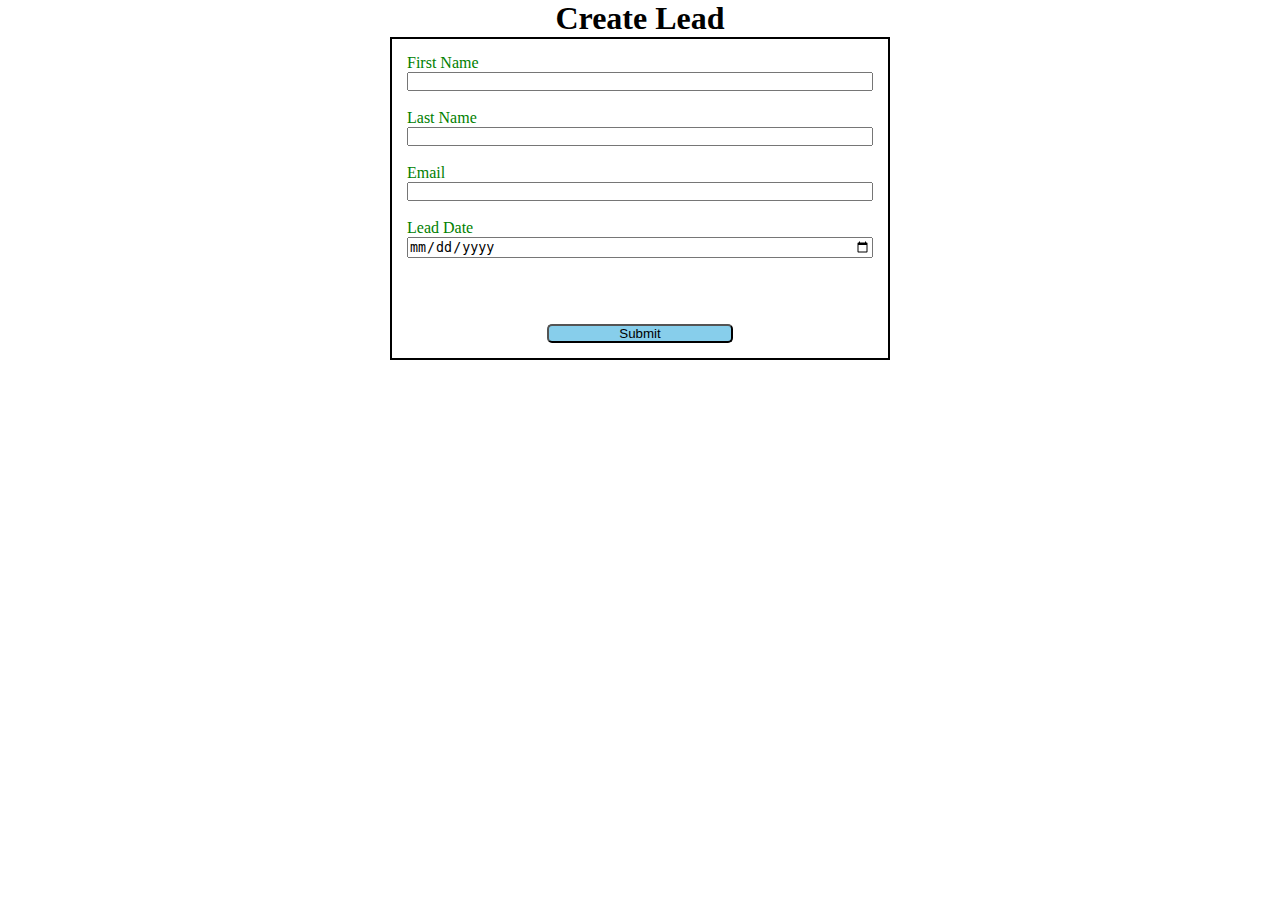
<file: index.html>
<!DOCTYPE html>
<html lang="en">
<head>
    <meta charset="UTF-8">
    <meta name="viewport" content="width=device-width, initial-scale=1.0">
    <title>Web-To-Lead form</title>
    <link rel="stylesheet" href="Style.css">
    <script src="https://www.google.com/recaptcha/api.js"></script>
    <script src="Script.js"></script>
</head>
<body> 
    
    <h1>Create Lead</h1>
    
    <form action="https://webto.salesforce.com/servlet/servlet.WebToLead?encoding=UTF-8&orgId=00D5i000002QcpD" method="POST" onsubmit="beforeSubmit(event)">
    
    <input type=hidden name='captcha_settings' value='{"keyname":"WebToLead","fallback":"true","orgId":"00D5i000002QcpD","ts":""}'>
    <input type=hidden name="oid" value="00D5i000002QcpD">
    <input type=hidden name="retURL" value="https://sonalidhakate04.github.io/Web-To-Lead-mini-project/Thanks.html">
    <!-- for newly created Lead date mapping with salesforce field where name=apiName by Using JS-->
    <input type=hidden name="Lead_Date__c"  class="outputdate">  
    
       
    <label for="first_name">First Name</label>
    <input  id="first_name" maxlength="40" name="first_name" size="20" type="text" required="true"/><br>
    
    <label for="last_name">Last Name</label>
    <input  id="last_name" maxlength="80" name="last_name" size="20" type="text" required="true"/><br>
    
    <label for="email">Email</label>
    <input  id="email" maxlength="80" name="email" size="20" type="text" required="true"/><br>
    
    <!-- Lead Date:<span class="dateInput dateOnlyInput">
        <input  id="00NJ3000002zSu7" name="00NJ3000002zSu7" size="12"  type="text" /></span><br> -->

        <!-- this is field created in Vs not in salesforce now we have to link this fiel with Lead date using  <input type=hidden > -->
    <label for="Lead Date">Lead Date</label>
    <input type="date" class="inputdate" ><br>
    
    <div class="g-recaptcha" data-callback="captchaSuccess" data-sitekey="6LfH3lMqAAAAAMddv4nT37Zk_T10HxSCNMe0WgWG"></div><br>

    <input type="submit" name="submit" class="submit">
    
    </form>
    
</body>
</html>
</file>
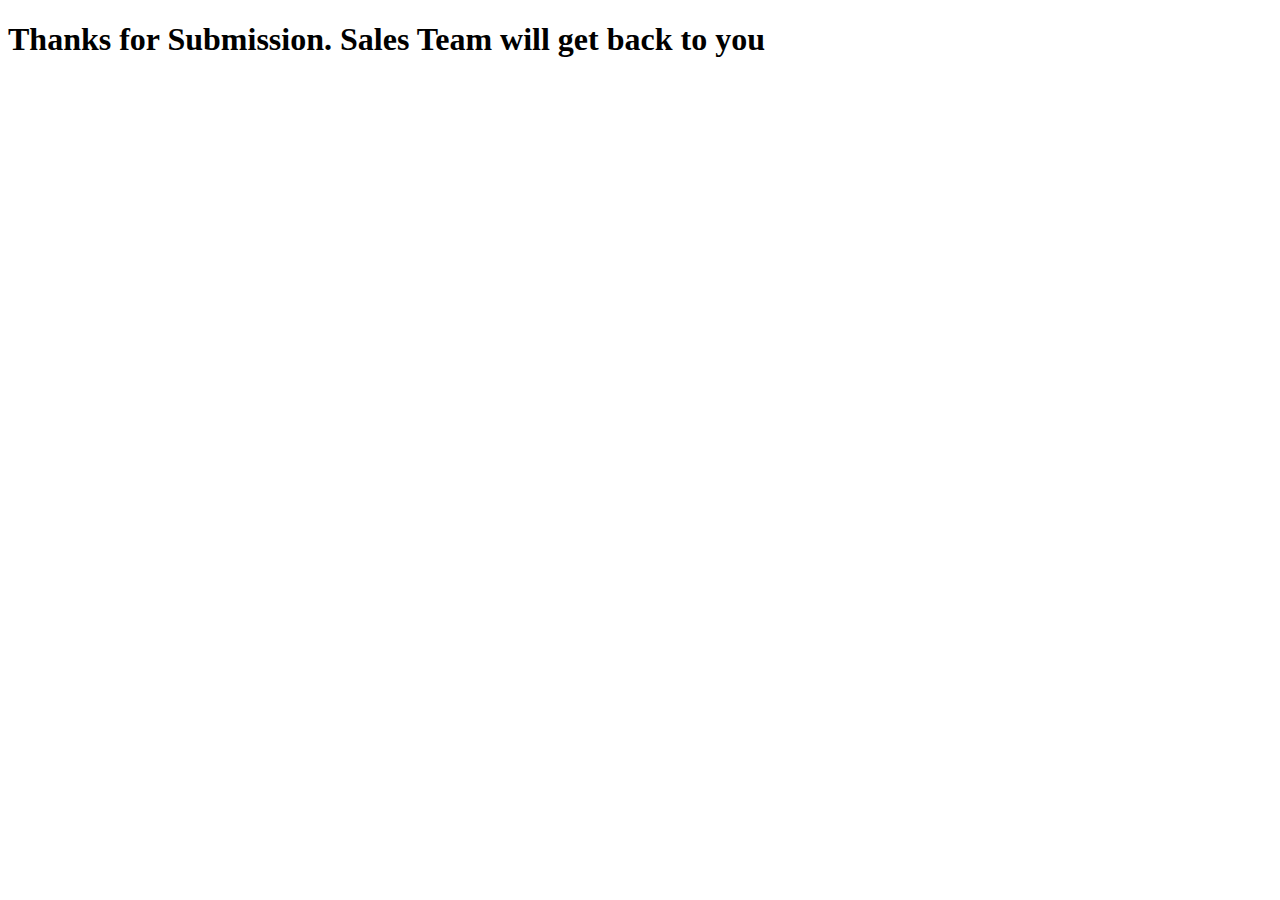
<file: Thanks.html>
<!DOCTYPE html>
<html lang="en">
<head>
    <meta charset="UTF-8">
    <meta name="viewport" content="width=device-width, initial-scale=1.0">
    <title>Thank You</title>
</head>
<body>
    <h1>Thanks for Submission. Sales Team will get back to you</h1>
</body>
</html>
</file>
<file: Style.css>
/* to reset styling */
*{
    margin: 0;
    padding: 0;
    box-sizing: border-box;
}

h1{
    text-align: center;
}

input,label{
    display: block;
}

label{
    color: green;
}

input{
    width: 100%;
}

.submit{
    /* margin : top right bottom left */
    margin: 15px auto 0 auto;
    width: 40%;
    background-color: skyblue;
    border-radius: 5px;
}

form{
    min-width: 300px;
    max-width: 500px;
    margin: auto;
    border: 2px solid black;
    padding: 15px;
}

.g-recaptcha{
    margin-top: 15px;
    display: flex;
    justify-content: center;
}
</file>
